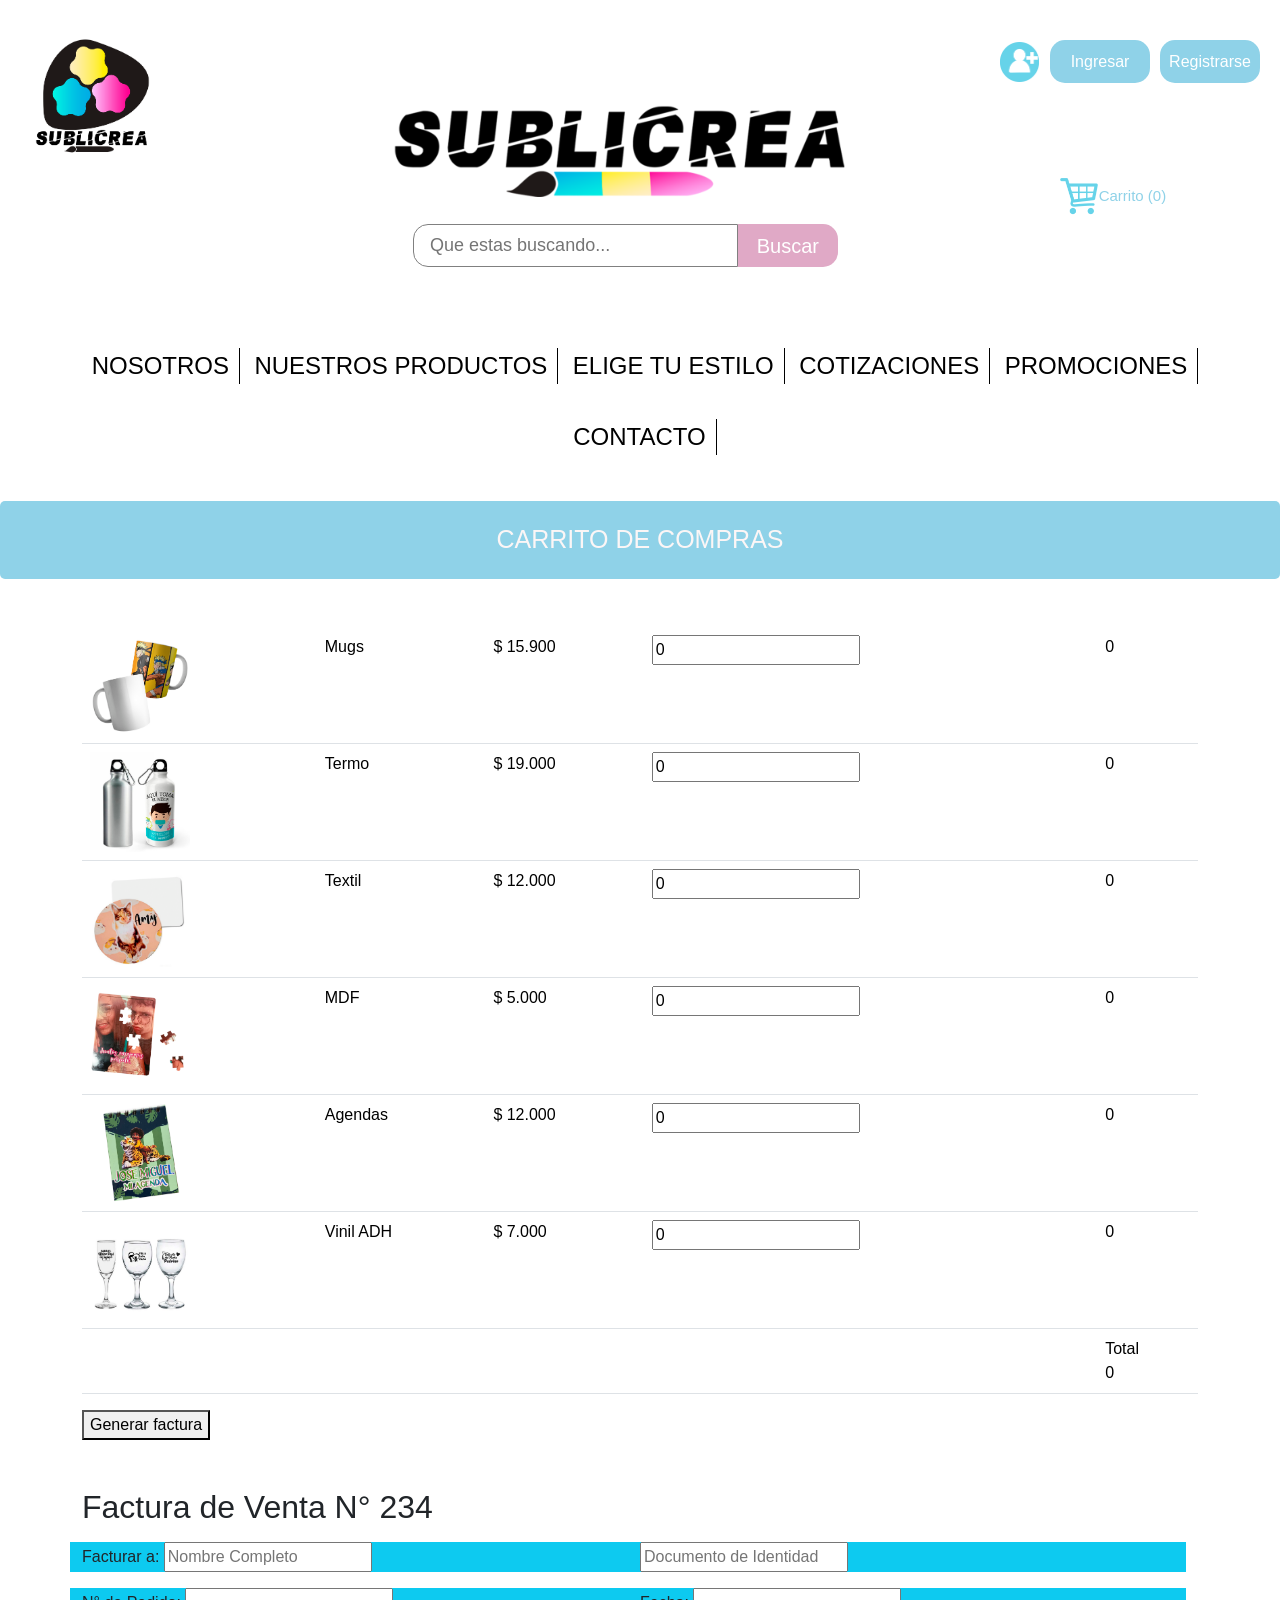
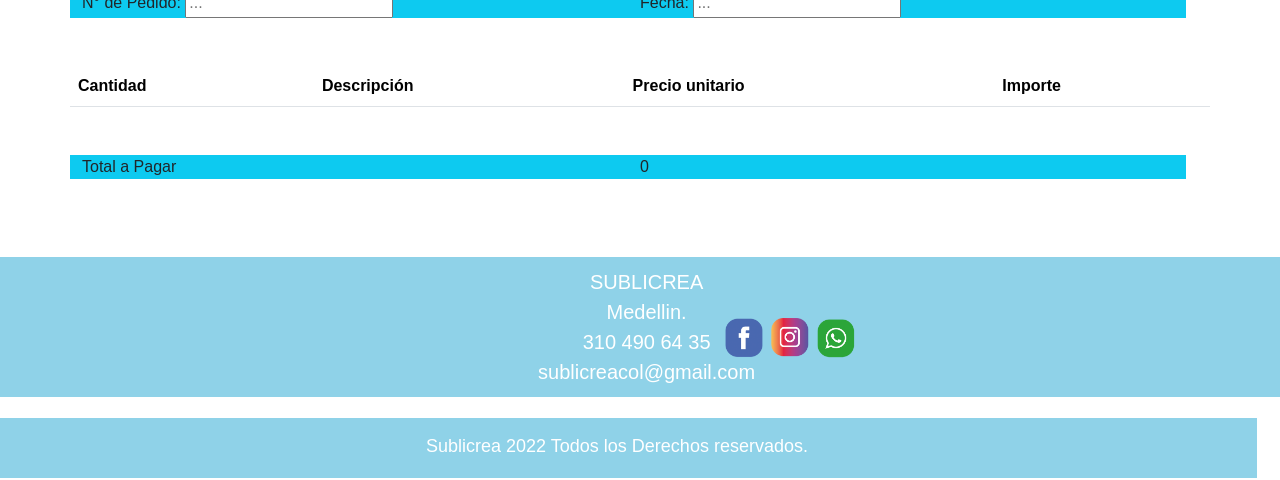
<file: Carritocompras.html>
<!DOCTYPE html>
<html lang="en">

<head>
    <meta charset="UTF-8">
    <meta http-equiv="X-UA-Compatible" content="IE=edge">
    <meta name="viewport" content="width=device-width, initial-scale=1.0">
    <title> Carrito de Compras </title>
    <link href="https://cdn.jsdelivr.net/npm/bootstrap@5.2.2/dist/css/bootstrap.min.css" rel="stylesheet"
        integrity="sha384-Zenh87qX5JnK2Jl0vWa8Ck2rdkQ2Bzep5IDxbcnCeuOxjzrPF/et3URy9Bv1WTRi" crossorigin="anonymous">

    <link rel="stylesheet" href="carritocompras.css">
</head>

<body>
      <!-- HEADER-->
  <div>
    <!-- LOS DOS LOGOS-->
    <header>
    
      <div class="ResponsiveLogo">
      <a href="index.html"> <img style="cursor: pointer" id="logo1" src="img/Logo/logo grande png.png" alt="" height="135"></a></div>

      <div class="ResponsiveNombre">
      <img  id="logo2" src="img/Logo/logo nombre png.png" alt="" height="300px"></div>
    
      <!-- BUSCADOR -->
      <div class="ResponsiveBuscador">
              <p id ="buscador" >
          
                <input id ="busquedabarra" type="search" name="busquedaproductos" placeholder="Que estas buscando..." >
          
                <input id ="buscar" style="cursor: pointer" type="submit" value="Buscar">
          
              </p>
      </div>

              <!-- TODA LA PARTE DE LA DERECHA, REGISTRARSE INGRESAR Y EL CARRITO -->
         
        <div class="ResponsiveBotonRegistrado">
           <a href="paginaprincipal.html"> <img  id="registrado" src="img/botones logos/usuarionoregistrado.png" alt="" height="40px"></a>
          </div>

          <div class="ResponsiveRegistrarse">
           <button style="cursor: pointer" id="registro" ><a href="Registro.html" style="color:white;">Registrarse</a> </button></div>
         
          <div class="ResponsiveIngresar">
           <button style="cursor: pointer" id="ingresar"> <a href="InicioSesion.html" style="color:white;">Ingresar </a> </button></div>
      
            <div class="ResponsiveCarrito">
              <a href="Carritocompras.html"><button style="cursor: pointer" id="carrito"> <img src="img/botones logos/carrito.png" alt="" height="40px"> Carrito (0) </button></a>
            </a> </div>
          
      </header>

              <!-- BARRA DEL MENU -->

    <nav>
      <ul class="barra">
          <li class="lis"><a href="nosotros.html" class= "boton" id="boton"> NOSOTROS </a></li>
          <li class="lis"><a href="" class= "boton" id="boton"> NUESTROS PRODUCTOS </a></li>
          <li class="lis"><a href="" class= "boton" id="boton"> ELIGE TU ESTILO </a></li>
          <li class="lis"><a href="" class= "boton" id="boton"> COTIZACIONES </a></li>
          <li class="lis"><a href="" class= "boton" id="boton"> PROMOCIONES </a></li>
          <li class="lis"  ><a href="" class= "boton" id="boton"> CONTACTO </a></li>
      </ul>
    </nav>
      
  </div>

         <!-- FIN DEL HEADER-->

        <!-- TITULO PÁGINA -->

        <p id="DATOSENVIO">CARRITO DE COMPRAS</p>

        <div class="container mt-5">
            <div class="carrito-container">
                <table id="tablaProductos" class="table">
                    <tbody>
                        <tr>
                            <td>
                                <img src="img/mugs/mug blanco.jpg" alt="Producto" width="100" height="100">
                            </td>
                            <td>
                                Mugs
                            </td>
                            <td>
                                $ 15.900
                            </td>
                            <td>
                                <input type="number" min="0" value="0"
                                    oninput="calcularSubtotal(this.value, 15_900, document.querySelector('#subtotal1'))">
                            </td>
                            <td id="subtotal1" class="subtotal">
                                0
                            </td>
                        </tr>
                        <tr>
                            <td>
                                <img src="img/Termos/Caramañola.jpg" alt="Producto" width="100" height="100">
                            </td>
                            <td>
                                Termo
                            </td>
                            <td>
                                $ 19.000
                            </td>
                            <td>
                                <input type="number" min="0" value="0"
                                    oninput="calcularSubtotal(this.value, 19_000, document.querySelector('#subtotal2'))">
                            </td>
                            <td id="subtotal2" class="subtotal">
                                0
                            </td>
                        </tr>
                        <tr>
                            <td>
                                <img src="img/Textil/Pad mouse.jpg" alt="Producto" width="100" height="100">
                            </td>
                            <td>
                                Textil
                            </td>
                            <td>
                                $ 12.000
                            </td>
                            <td>
                                <input type="number" min="0" value="0"
                                    oninput="calcularSubtotal(this.value, 12_000, document.querySelector('#subtotal3'))">
                            </td>
                            <td id="subtotal3" class="subtotal">
                                0
                            </td>
                        </tr>
                        <tr>
                            <td>
                                <img src="img/Mdf/Rompecabeza cuadrado.jpg" alt="Producto" width="100" height="100">
                            </td>
                            <td>
                                MDF
                            </td>
                            <td>
                                $ 5.000
                            </td>
                            <td>
                                <input type="number" min="0" value="0"
                                    oninput="calcularSubtotal(this.value, 5_000, document.querySelector('#subtotal4'))">
                            </td>
                            <td id="subtotal4" class="subtotal">
                                0
                            </td>
                        </tr>
                        <tr>
                            <td>
                                <img src="img/Libretas/agenda 10x14.jpg" alt="Producto" width="100" height="100">
                            </td>
                            <td>
                                Agendas
                            </td>
                            <td>
                                $ 12.000
                            </td>
                            <td>
                                <input type="number" min="0" value="0"
                                    oninput="calcularSubtotal(this.value, 12_000, document.querySelector('#subtotal5'))">
                            </td>
                            <td id="subtotal5" class="subtotal">
                                0
                            </td>
                        </tr>
                        <tr>
                            <td>
                                <img src="img/Vinil adhesivo/Copas.jpg" alt="Producto" width="100" height="100">
                            </td>
                            <td>
                                Vinil ADH
                            </td>
                            <td>
                                $ 7.000
                            </td>
                            <td>
                                <input type="number" min="0" value="0"
                                    oninput="calcularSubtotal(this.value, 7_000, document.querySelector('#subtotal6'))">
                            </td>
                            <td id="subtotal6" class="subtotal">
                                0
                            </td>
                        </tr>
                    </tbody>
                    <tfoot>
                        <tr>
                            <td></td>
                            <td></td>
                            <td></td>
                            <td></td>
                            <td>
                                <span class="d-block">Total</span>
                                <span class="d-block" id="total">0</span>
                            </td>
                        </tr>
                    </tfoot>
                </table>

                <button onclick="generarFactura()">Generar factura</button>
            </div>


            <div class="factura-container mt-5">
                <div class="row">
                    <div class="col-6">
                        <h2> Factura de Venta N° 234 </h2>
                    </div>
                    <div class="row mt-2 mb-2">
                        <div class="col-6 bg-info">
                            <label> Facturar a: </label>
                            <input type="text" placeholder="Nombre Completo">
                        </div>
                        <div class="col-6 bg-info">
                            <input type="text" placeholder="Documento de Identidad">
                        </div>
                    </div>

                    <div class="row mt-2">
                        <div class="col-6 bg-info">
                            <label> N° de Pedido: </label>
                            <input type="text" placeholder="...">
                        </div>
                        <div class="col-6 bg-info">
                            <label> Fecha: </label>
                            <input type="text" placeholder="...">
                        </div>
                    </div>

                    <table id="tablaFactura" class="table my-5">
                        <thead>
                            <tr>
                                <th>Cantidad</th>
                                <th>Descripción</th>
                                <th>Precio unitario</th>
                                <th>Importe</th>
                            </tr>
                        </thead>
                        <tbody>
                        </tbody>
                    </table>
                    <div class="row mt-6 mb-5">
                        <div class="col-6 bg-info">
                            <span>Total a Pagar</span>
                        </div>
                        <div class="col-6 bg-info">
                            <span id="total2">0</span>
                        </div>
                    </div>
                </div>

                <script>

                    function calcularSubtotal(cantidad, precio, elementoSubtotal) {
                        elementoSubtotal.textContent = cantidad * precio;

                        calcularTotal()
                    }

                    function calcularTotal() {
                        let total = 0;

                        const subtotales = document.querySelectorAll('#tablaProductos .subtotal')

                        for (let i = 0; i < subtotales.length; i++) {
                            total = total + Number(subtotales[i].textContent);
                        }

                        document.querySelector('#total').textContent = total;
                        document.querySelector('#total2').textContent = total;
                    }

                    function generarDetalleFactura(cantidad, descripcion, precio, importe) {
                        const detalleFactura = document.querySelector('#tablaFactura tbody');

                        const fila = detalleFactura.insertRow(0)

                        const celdaCantidad = fila.insertCell(0)
                        const celdaDescripcion = fila.insertCell(1)
                        const celdaPrecio = fila.insertCell(2)
                        const celdaImporte = fila.insertCell(3)

                        celdaCantidad.textContent = cantidad;
                        celdaDescripcion.textContent = descripcion;
                        celdaPrecio.textContent = precio;
                        celdaImporte.textContent = importe;
                    }

                    function generarFactura() {
                        const filas = document.querySelectorAll('#tablaProductos tbody tr');

                        for (let i = 0; i < filas.length; i++) {
                            const celdas = filas[i].querySelectorAll('td');

                            const cantidad = celdas[3].querySelector('input').valueAsNumber;
                            const descripcion = celdas[1].textContent;
                            const precio = celdas[2].textContent;
                            const importe = celdas[4].textContent;

                            generarDetalleFactura(cantidad, descripcion, precio, importe)
                        }
                    }
                </script>

<!-- BARRA DE DATOS INFERIOR -->
   
    <div>
    <footer class="EDdatos1">
      <p class= "EDtextofooter1">
      SUBLICREA <br>
      Medellin. <br>
      310 490 64 35 <br>
      sublicreacol@gmail.com <br> </p>

    
      <img class="EDredes" src="img/Botones/Facebook.png" alt="" height="60px">
      <img class="EDredes" src="img/Botones/instagram.png" alt="" height="60px">
      <img class="EDredes" src="img/Botones/WhatsaAp.png" alt="" height="60px">

    </footer>

    <footer class="EDdatos2">
      <p class = "EDtextofooter2">
      Sublicrea 2022 Todos los Derechos reservados.
      </p>
     </footer>

  
    </div>
                
</body>

</html>
</file>
<file: carritocompras.css>
/*INICIO = HEADER DE TODAS LAS PAGINAS*/

/*HEADER = De Todas las paginas*/
body {
  margin: 0;
  font-family: 'Dancing Script', cursive;
  font-family: 'Inter', sans-serif; 
}



/*LOGO*/
#logo1 {
  position: relative;
  
  left: -3%; /*posicion hacia la izquierda del logo*/
  margin-bottom: 100px; /*Posicion del logo*/
  margin-top: 20px;
}

/*Nombre de la Empresa*/
#logo2 {
  position: relative;
  margin-left: 30px;
  margin-bottom: 10px; /*Posicion del Titulo con el buscador*/
  margin-top: -15%; /*Posicion del titulo*/
}

/*Botonsito de registrarse*/
#registrado {
  position: absolute;
  right: 23%; /*Posicion a la izquierda del botoncito*/
  top: 8%;
}

/*Botones extremo derecho superior*/
#registro {
  display: inline-flex;
  background-color: #8FD2E8;
  color: white;
  width: 100px;
  height: 43px;
  border-color: transparent;
  border-radius: 15px;
  align-items: center;
  justify-content: center;
  text-decoration: none;
  position: absolute;
  right: 6%;
  top: 8%;
  
}

#ingresar {
  display:inline-flex;
  background-color: #8FD2E8;
  color: white;
  width: 100px;
  height: 43px;
  border-color: transparent;
  border-radius: 15px;
  align-items: center;
  justify-content: center;
  text-decoration: none;
  position: absolute;
  right: 15%; /*Posicion del boton ingresar*/
  top: 8%;
}

#carrito {
  text-align: center;
  display: inline-flex;
  background-color: white;
  color: #8FD2E8;
  width: 130px;
  height: 50px;
  border-color: transparent;
  align-items: center;
  justify-content: center;
  text-decoration: none;
  position: absolute;
  right: 8%;
  top: 19%; /*Distancia del carrito con los botones*/
  font-size: 15px;
}


#buscador {
  position: absolute;
  left: 26%;
  margin-top: -30px; /*la distancia del buscador con el titulo*/
}

#busquedabarra {
 
  width: 325px;
  height: 43px;
  font-size: 18px;
  border-top-left-radius: 15px;
  border-bottom-left-radius: 15px;
  border: 1px solid grey;
  padding: 5%;
}

#buscar {
  position: absolute;
  display: inline-flex;
  align-items: center;
  justify-content: center;
  text-decoration: none;
  background-color: #E0A9C6;
  color: white;
  width: 100px;
  height: 43px;
  border: none;
  border-top-right-radius: 15px;
  border-end-end-radius: 15px;
  font-size: 20px;
}

/*Responsive del Header */

.ResponsiveBuscador
{
 position: relative; 
 text-align: center;
 margin-bottom: 10px; /*la distancia del buscador con la barra del menú*/
 left: 70px; /*Posicion del buscador*/
}

.ResponsiveLogo
{
position: relative;
margin-top: 30px;
right: 20px;
left: -2%; /*posicion hacia la izquierda del logo*/
margin-bottom: -100px;
}

.ResponsiveNombre
{
  margin-top: -150px;
  margin-left: 350px;
}

/* RESPONSIVE DE LA PAGINA PRINCIPAL (desde el dispositivo mas pequeño)*/

@media only screen and (max-width:890px)
{
.ResponsiveBuscador, .ResponsiveLogo, .ResponsiveNombre
{
 flex-direction: column;
}

.ResponsiveLogo
{
  left:-60px;
}
 
 .ResponsiveBotonRegistrado
 {
  position: absolute;
  margin: 50px;
  top: -10px;
  right: 180px;
 }

 .ResponsiveIngresar
 {
  position: absolute;
  right: 140px;
  top: 40px;
 }

 .ResponsiveRegistrarse
 {
  position:absolute;
  right: 20px;
  top: 40px;
 }

 .ResponsiveCarrito
 {
  position: absolute;
  right: 70px;
  top:100px;
 }

.ResponsiveNombre
 {
  position: relative;
  text-align: center;
  margin-bottom: -40px;
  margin-left: -12%;
  margin-top: 10%; /*Posicion del titulo*/
 }   

 .ResponsiveBuscador
 {
  left: -90px;
  margin-bottom: 80px; /*Distancia del buscador con la barra de Menú*/
 }
}



/* RESPONSIVE DE LA PAGINA PRINCIPAL 900*/
@media only screen and (min-width:900px)
{
  .ResponsiveLogo
  {
    position: relative;
    margin-left: -20px;
    margin-top: 10px;
  }

  .ResponsiveBotonRegistrado
 {
  position: absolute;
  margin: 0px;
  top: 40px;
  right: 220PX;
 }

 .ResponsiveIngresar
 {
  position: absolute;
  right: 130px;
  top: 40px;
 }

 .ResponsiveRegistrarse
 {
  position:absolute;
  right: 20px;
  top: 40px;
 }

  .ResponsiveNombre
  {
  position: relative;
  text-align: center;
  margin-bottom: -39px;
  margin-left: -9%;
  margin-top: 4%; /*Posicion del titulo*/
  }

  .ResponsiveBuscador
  {
   left: -20px;
   margin-bottom: 60px;
  }
}

/* RESPONSIVE DE LA PAGINA PRINCIPAL 1200*/
@media only screen and (min-width:1200px)
{
  .ResponsiveLogo
  {
    position: relative;
    margin-left: -10px;
    margin-top: 10px;
  }

  .ResponsiveBotonRegistrado
 {
  position: absolute;
  margin: 0px;
  top: 40px;
  right: 220px;
 }

 .ResponsiveIngresar
 {
  position: absolute;
  right: 130px;
  top: 40px;
 }

 .ResponsiveRegistrarse
 {
  position:absolute;
  right: 20px;
  top: 40px;
 }

  .ResponsiveNombre
  {
  position: relative;
  text-align: center;
  margin-bottom: -45px;
  margin-left: -5%;
  margin-top: 2%; /*Posicion del titulo*/
  }

  .ResponsiveBuscador
  {
   left: 80px;
   margin-bottom: 20px;
  }
}


/*Responsive de la barra de Menú*/
@media (min-width:500px) {

  .barra {
      list-style: none;
      padding: 10px;
      text-align: center;
      background-color: white;
  }
 
  .boton {
      text-decoration: none;
      padding: 15px;
      color: black;
     
  }
 
  .lis {
      display: inline-block;
      font-size: 20px;
      margin-top: 35px;
      border-right: 1px solid black;
  }

  a:hover {
      color:#8FD2E8;
    }
}



ul {
  list-style: none;
  padding: 10px;
 
 
}

a {
  text-decoration: none;
  padding: 45px;
  color: black;

}

li {
  display: inline-block;
  font-size: 20px;
 
 
}


@media only screen and (min-width: 700px ) {
  .barra {
      list-style: none;
      padding: 30px;
      text-align: center;
  }
 
  .boton {
      text-decoration: none;
      padding: 15px;
      color: black;
  }
 
  .lis {
      display: inline-block;
      font-size: 20px;
      margin-top: 35px;
      border-right: 1px solid black;
  }

  a:hover {
      color:#8FD2E8;
    }

  @media only screen and (min-width: 1200px ) {
      .barra {
          list-style: none;
          padding: 30px;
          text-align: center;
          background-color:white;
          margin-top: -15px; /*Distancia de la barra del menu con el buscador*/
      }
     
      .boton {
          text-decoration: none;
          padding: 15px;
          color: black;
      }
     
      .lis {
          display: inline-block;
          font-size: 20px;
          margin-top: 35px;
          border-right: 1px solid black;
      }

      a:hover {
          color:#8FD2E8;
        }
  }
}

/* FIN : RESPONSIVE DEL HEADER DE  LA PAGINA PRINCIPAL*/
  
  #DATOSENVIO {
    background-color: #8fd2e8;
    padding: 20px;
    color: rgb(252, 246, 246);
    text-align: center;
    border-radius: 5px;
    font-size: 25px;
  }
  
  #boton{
    border-radius: 20px;
    padding: 10px;
    list-style: none;
    text-align: center;
    font-size: 24px;
    border-top: 10px;
    border-left: 15px;
    list-style: none;

  }

  

      /*FOOTER = Pagina Principal con Responsive*/
    
       
 @media only screen and (min-width:400px)
 {

  .EDdatos1 
 {
  color: white;
  text-align: center;
  font-size: 20px;
  margin-bottom: 20px;
 }
  .EDtextofooter1 
 {
  margin-top: -15px;
  position: relative;
  text-align: center;
  top: 45px;
  background-color: #8FD2E8;
  width: 100%;
  padding: 10px;
 }
  .EDredes
 {
  position: relative;
  right: -150px;
  bottom: 50px;
  width: 40px;
  height: 40px;
 }
 
 .EDdatos2 
 {
  margin-top: -10px;
  background-color: #8FD2E8;
  width: 95%;
  text-align: center;
  font-size: 20px;
  border-top: 15px;
  position: absolute;
  height: 60px;
  align-items: center;
 } 
 .EDtextofooter2 
 {
  position: relative;
  color: white;
  bottom: 5px;
  padding: 20px;
  font-size: 18px;
 }
 }


 @media only screen and (min-width:1000px)
 {

  .EDdatos1 
 {
  color: white;
  text-align: center;
  font-size: 20px;
  margin-bottom: 20px;
 }
 .EDtextofooter1 
 {
  margin-top: -15px;
  position: relative;
  text-align: center;
  top: 45px;
  background-color: #8FD2E8;
  width: 120%;
  padding: 10px;
  margin-left: -105px;
 }
 .EDdatos2 
 {
  margin-top: -10px;
  background-color: #8FD2E8;
  width: 100%;
  text-align: center;
  font-size: 20px;
  border-top: 15px;
  position: absolute;
  height: 60px;
  align-items: center;
  margin-left: -105px;
 } 
}
</file>
